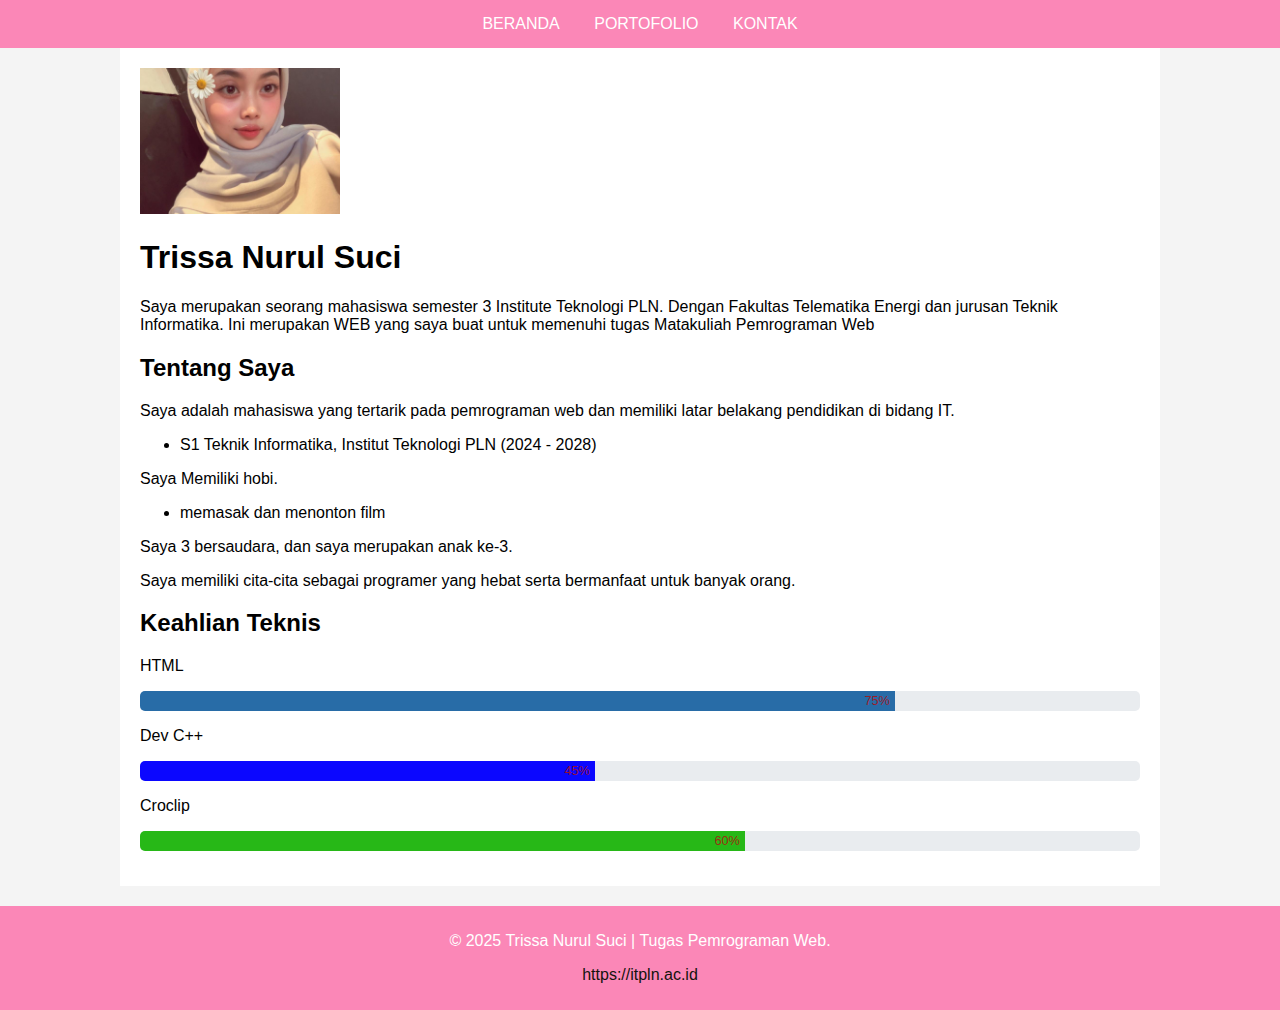
<file: index.html>
<!DOCTYPE html>
<html lang="en">
<head>
    <meta charset="UTF-8">
    <meta name="viewport" content="width=device-width, initial-scale=1.0">
    <title>Responsive Web Design</title>
    <link rel="stylesheet" href="assets/styles.css">
</head>
<body>
    <header>
        <nav>
            <a href="index.html">BERANDA</a>
            <a href="portofolio.html">PORTOFOLIO</a>
            <a href="contact.html">KONTAK</a>
        </nav>
    </header>

    <main>
        <section id="hero">
            <img src="assets/selfie.jpg" alt="selfie" width="20%"> 
            <h1>Trissa Nurul Suci</h1>
            <p>Saya merupakan seorang mahasiswa semester 3 Institute Teknologi PLN. Dengan Fakultas Telematika Energi dan jurusan Teknik Informatika. Ini merupakan WEB yang saya buat untuk memenuhi tugas Matakuliah Pemrograman Web </p>
        </section>

        <section id="about-me"> 
            <h2>Tentang Saya</h2>
            <p>Saya adalah mahasiswa yang tertarik pada pemrograman web dan memiliki latar belakang pendidikan di bidang IT.
                <ul><li>S1 Teknik Informatika, Institut Teknologi PLN (2024 - 2028)</li></ul> 
                Saya Memiliki hobi. <ul><li>memasak dan menonton film</li></ul> Saya 3 bersaudara, dan saya merupakan anak ke-3. <ul></ul> Saya memiliki cita-cita sebagai programer yang hebat serta bermanfaat untuk banyak orang.
            </p>
            
        </section>

        <section id="skills">
    <h2>Keahlian Teknis</h2>
    
    <p>HTML</p>
            <div class="progress-bar-container">
                <div class="progress-bar" id="skill-html">75%</div> 
            </div>
            
            <p>Dev C++</p>
            <div class="progress-bar-container">
                <div class="progress-bar" id="skill-js">45%</div>
            </div>
            
            <p>Croclip</p>
            <div class="progress-bar-container">
                <div class="progress-bar" id="skill-db">60%</div>
            </div>
</section>
    </main>

    <footer>
        <p>&copy; 2025 Trissa Nurul Suci | Tugas Pemrograman Web.</p>
        <p><a href="https://itpln.ac.id">https://itpln.ac.id</a></p>
    </footer>
    
</body>
</html>
</file>
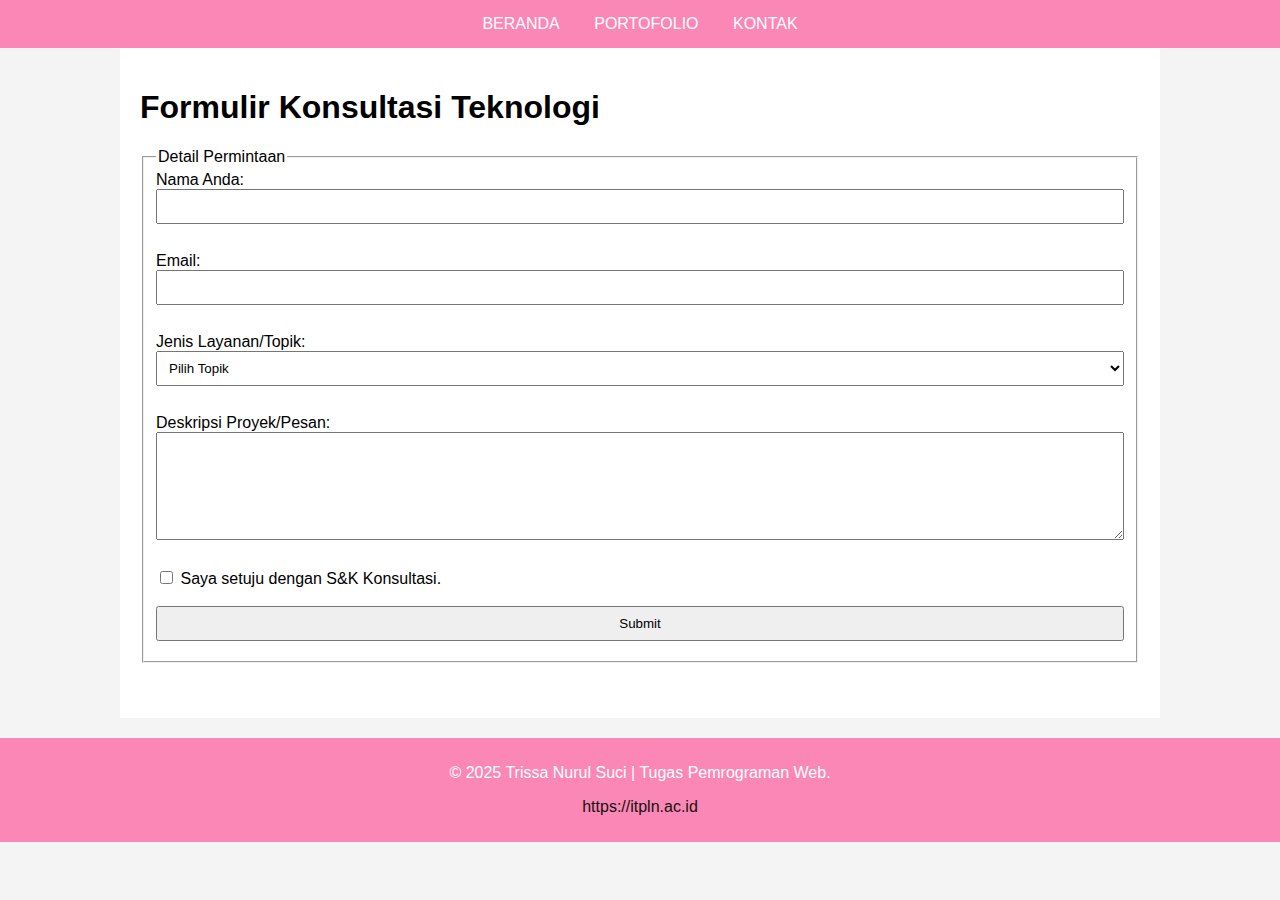
<file: contact.html>
<!DOCTYPE html>
<html lang="en">
<head>
    <meta charset="UTF-8">
    <meta name="viewport" content="width=device-width, initial-scale=1.0">
    <title>Responsive Web Design</title>
    <link rel="stylesheet" href="assets/styles.css">
</head>
<body>
    <header>
        <nav>
            <a href="indeks.html">BERANDA</a>
            <a href="portofolio.html">PORTOFOLIO</a>
            <a href="contact.html">KONTAK</a>
        </nav>
    </header>

    <main>
        <h1>Formulir Konsultasi Teknologi</h1>
        <form action="#" method="POST">
            <fieldset>
                <legend>Detail Permintaan</legend>

                <label for="nama">Nama Anda:</label><input type="text" id="nama" name="nama" required><br>
                <label for="email">Email:</label><input type="email" id="email" name="email" required><br>

                <label for="topik">Jenis Layanan/Topik:</label>
                <select id="topik" name="topik" required>
                    <option value="" disabled selected>Pilih Topik</option>
                    <option value="web_dev">Pengembangan Web</option>
                    <option value="db_design">Desain Basis Data</option> 
                    <option value="algoritma">Algoritma & Struktur Data</option>
                </select><br>

                <label for="pesan">Deskripsi Proyek/Pesan:</label>
                <textarea id="pesan" name="pesan" rows="6" required></textarea><br>

                <input type="checkbox" id="setuju" name="setuju" required> 
                <label for="setuju">Saya setuju dengan S&K Konsultasi.</label><br><br>

                <input type="submit" value="Submit">
            </fieldset>
        </form>
    </main>

    <footer>
        <p>&copy; 2025 Trissa Nurul Suci | Tugas Pemrograman Web.</p>
        <p><a href="https://itpln.ac.id">https://itpln.ac.id</a></p>
    </footer>
</body>
</html>
</file>
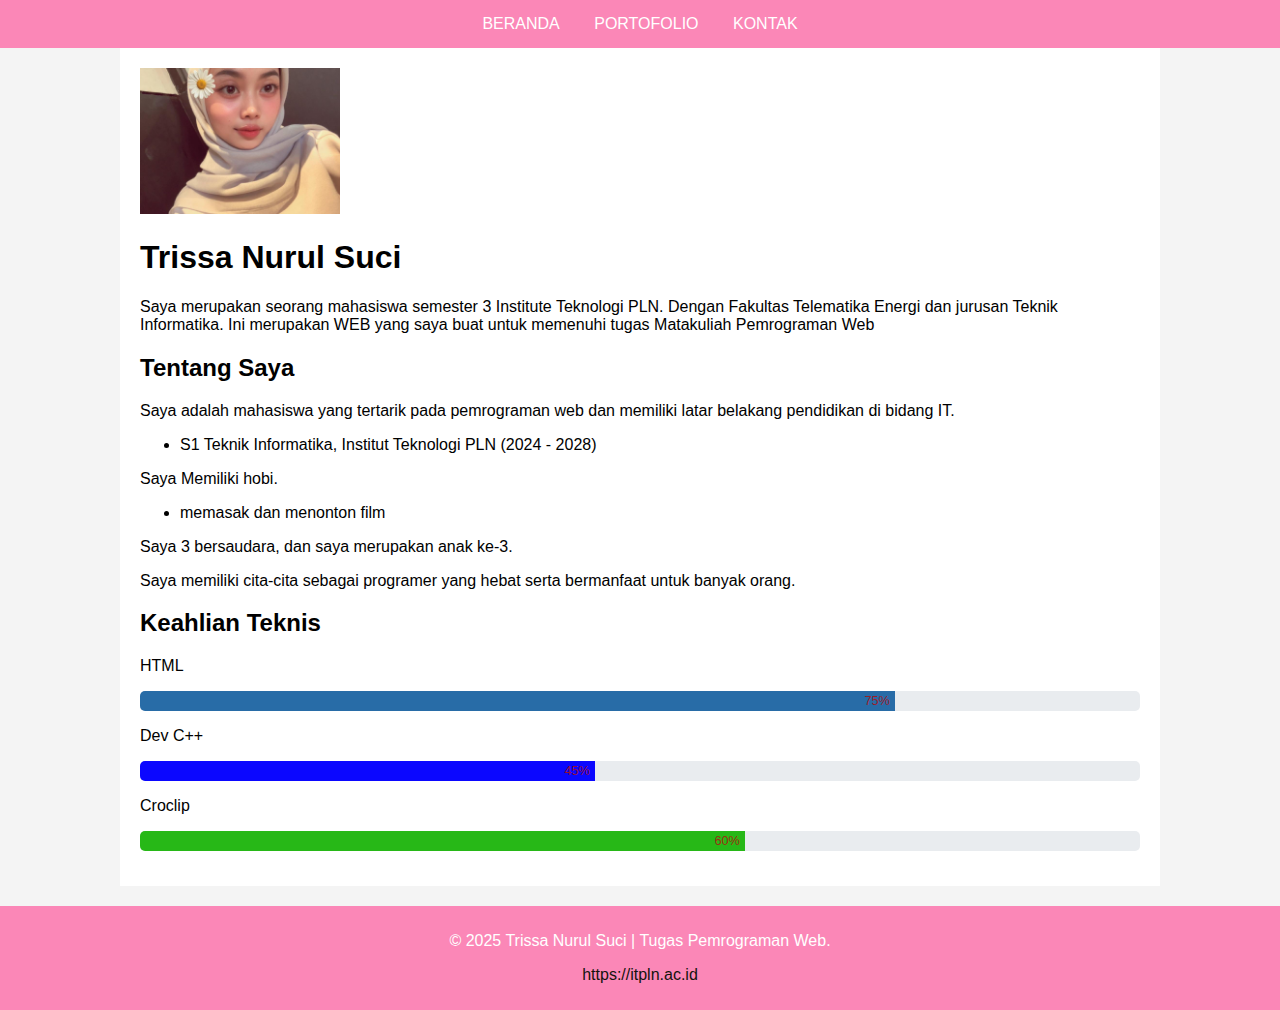
<file: indeks.html>
<!DOCTYPE html>
<html lang="en">
<head>
    <meta charset="UTF-8">
    <meta name="viewport" content="width=device-width, initial-scale=1.0">
    <title>Responsive Web Design</title>
    <link rel="stylesheet" href="assets/styles.css">
</head>
<body>
    <header>
        <nav>
            <a href="index.html">BERANDA</a>
            <a href="portofolio.html">PORTOFOLIO</a>
            <a href="contact.html">KONTAK</a>
        </nav>
    </header>

    <main>
        <section id="hero">
            <img src="assets/selfie.jpg" alt="selfie" width="20%"> 
            <h1>Trissa Nurul Suci</h1>
            <p>Saya merupakan seorang mahasiswa semester 3 Institute Teknologi PLN. Dengan Fakultas Telematika Energi dan jurusan Teknik Informatika. Ini merupakan WEB yang saya buat untuk memenuhi tugas Matakuliah Pemrograman Web </p>
        </section>

        <section id="about-me"> 
            <h2>Tentang Saya</h2>
            <p>Saya adalah mahasiswa yang tertarik pada pemrograman web dan memiliki latar belakang pendidikan di bidang IT.
                <ul><li>S1 Teknik Informatika, Institut Teknologi PLN (2024 - 2028)</li></ul> 
                Saya Memiliki hobi. <ul><li>memasak dan menonton film</li></ul> Saya 3 bersaudara, dan saya merupakan anak ke-3. <ul></ul> Saya memiliki cita-cita sebagai programer yang hebat serta bermanfaat untuk banyak orang.
            </p>
            
        </section>

        <section id="skills">
    <h2>Keahlian Teknis</h2>
    
    <p>HTML</p>
            <div class="progress-bar-container">
                <div class="progress-bar" id="skill-html">75%</div> 
            </div>
            
            <p>Dev C++</p>
            <div class="progress-bar-container">
                <div class="progress-bar" id="skill-js">45%</div>
            </div>
            
            <p>Croclip</p>
            <div class="progress-bar-container">
                <div class="progress-bar" id="skill-db">60%</div>
            </div>
</section>
    </main>

    <footer>
        <p>&copy; 2025 Trissa Nurul Suci | Tugas Pemrograman Web.</p>
        <p><a href="https://itpln.ac.id">https://itpln.ac.id</a></p>
    </footer>
    
</body>
</html>
</file>
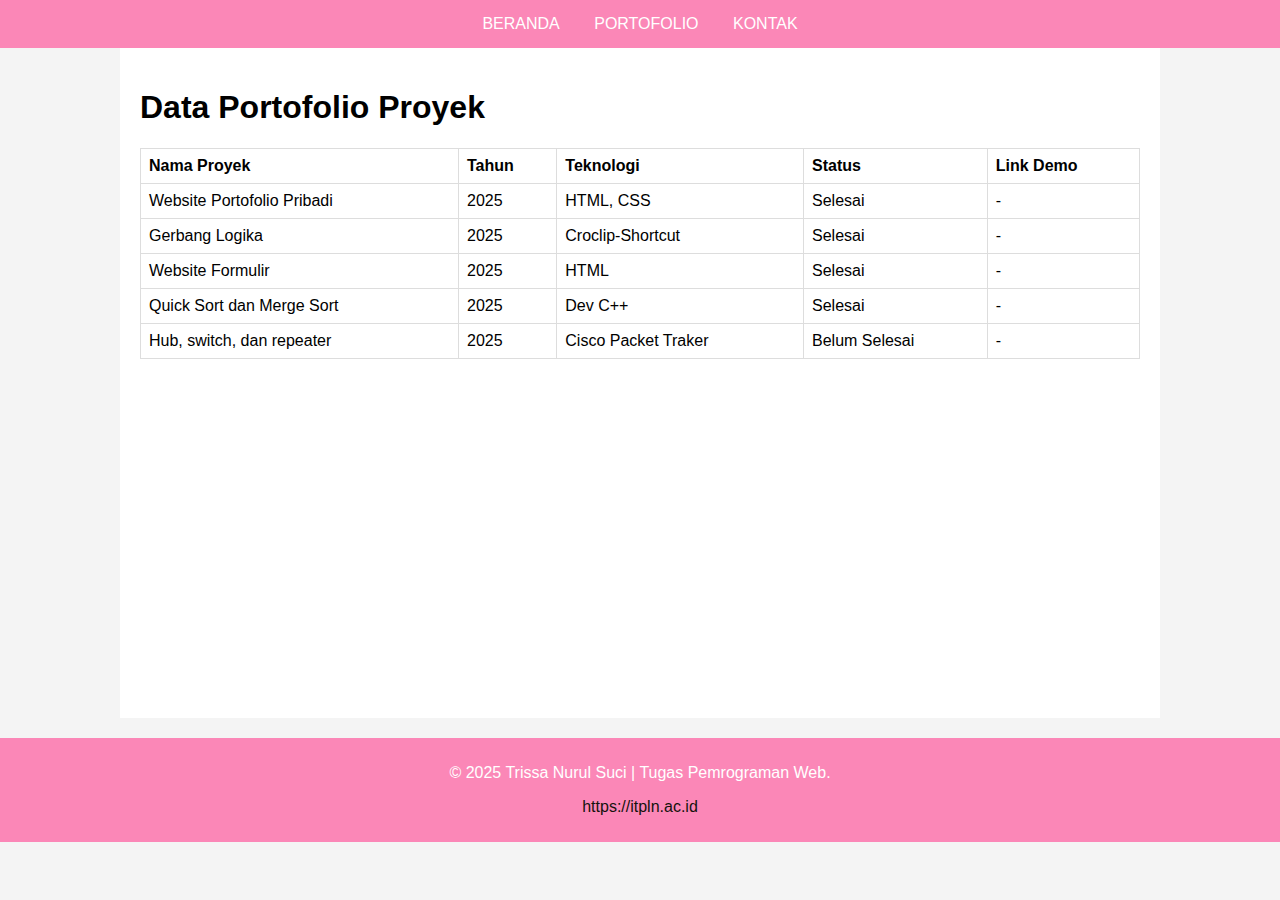
<file: portofolio.html>
<!DOCTYPE html>
<html lang="en">
<head>
    <meta charset="UTF-8">
    <meta name="viewport" content="width=device-width, initial-scale=1.0">
    <title>Responsive Web Design</title>
    <link rel="stylesheet" href="assets/styles.css">
</head>
<body>
    <header>
        <nav>
            <a href="indeks.html">BERANDA</a>
            <a href="portfolio.html">PORTOFOLIO</a>
            <a href="contact.html">KONTAK</a>
        </nav>
    </header>

    <main>
        <h1>Data Portofolio Proyek</h1>
        <div class="table-responsive"> <table>
                <thead>
                    <tr>
                        <th>Nama Proyek</th>
                        <th>Tahun</th>
                        <th>Teknologi</th>
                        <th>Status</th>
                        <th>Link Demo</th>
                    </tr>
                </thead>
                <tbody>
                    <tr>
                        <td>Website Portofolio Pribadi</td>
                        <td>2025</td>
                        <td>HTML, CSS</td>
                        <td>Selesai</td>
                        <td>-</td>
                    </tr>
                    <tr>
                        <td>Gerbang Logika</td>
                        <td>2025</td>
                        <td>Croclip-Shortcut</td>
                        <td>Selesai</td>
                        <td>-</td>
                    </tr>
                    <tr>
                        <td>Website Formulir</td>
                        <td>2025</td>
                        <td>HTML</td>
                        <td>Selesai</td>
                        <td>-</td>
                    </tr>
                    <tr>
                        <td>Quick Sort dan Merge Sort</td>
                        <td>2025</td>
                        <td>Dev C++</td>
                        <td>Selesai</td>
                        <td>-</td>
                    </tr>
                    <tr><td>Hub, switch, dan repeater</td>
                        <td>2025</td>
                        <td>Cisco Packet Traker</td>
                        <td>Belum Selesai</td>
                        <td>-</td>
                    </tr>
                </tbody>
            </table>
        </div>
    </main>

    <footer>
        <p>&copy; 2025 Trissa Nurul Suci | Tugas Pemrograman Web.</p>
        <p><a href="https://itpln.ac.id">https://itpln.ac.id</a></p>
    </footer>
</body>
</html>
</file>
<file: assets/styles.css>
body {
    font-family: Arial, sans-serif;
    margin: 0;
    padding: 0;
    background-color: #f4f4f4;
}
header {
    background-color: #fb87b7;
    color: white;
    padding: 15px 20px;
    text-align: center;
}
nav a {
    color: white;
    margin: 0 15px;
    text-decoration: none;
}
main {
    padding: 20px;
    max-width: 1000px;
    margin: 0 auto; 
    background-color: white;
    min-height: 70vh;
}
.progress-bar-container {
    background-color: #e9ecef; 
    border-radius: 5px;    
    margin-bottom: 15px;
    height: 20px;           
    width: 100%;            
    overflow: hidden;       
}


.progress-bar {
    height: 100%;
    color: rgba(176, 16, 16, 0.852);           
    text-align: right;      
    line-height: 20px;      
    padding-right: 5px;
    font-size: 0.8em;
    transition: width 0.8s ease-out;
}

#skill-html {
    width: 75%; 
    background-color: #286ca7;
}

#skill-js {
    width: 45%; 
    background-color: #0b07ff; 
}

#skill-db {
    width: 60%; 
    background-color: #27b817;
}

/* Styling Footer dan Verifikasi Link */
footer {
    background-color: #fb87b7;
    color: white;
    text-align: center;
    padding: 10px;
    margin-top: 20px;
}
footer a {
    color: #14130d; 
    text-decoration: none;
}

table {
    width: 100%;
    border-collapse: collapse;
}
th, td {
    border: 1px solid #ddd;
    padding: 8px;
    text-align: left;
}
.table-responsive {
    overflow-x: auto; 
}

form input:not([type="radio"]):not([type="checkbox"]), 
form select, 
form textarea {
    display: block; 
    width: 100%;
    padding: 8px;
    margin-bottom: 10px;
    box-sizing: border-box;
}

@media (max-width: 600px) {
    nav a {
        display: block;
        padding: 5px 0;
    }
    main {
        padding: 10px;
    }
}
</file>
